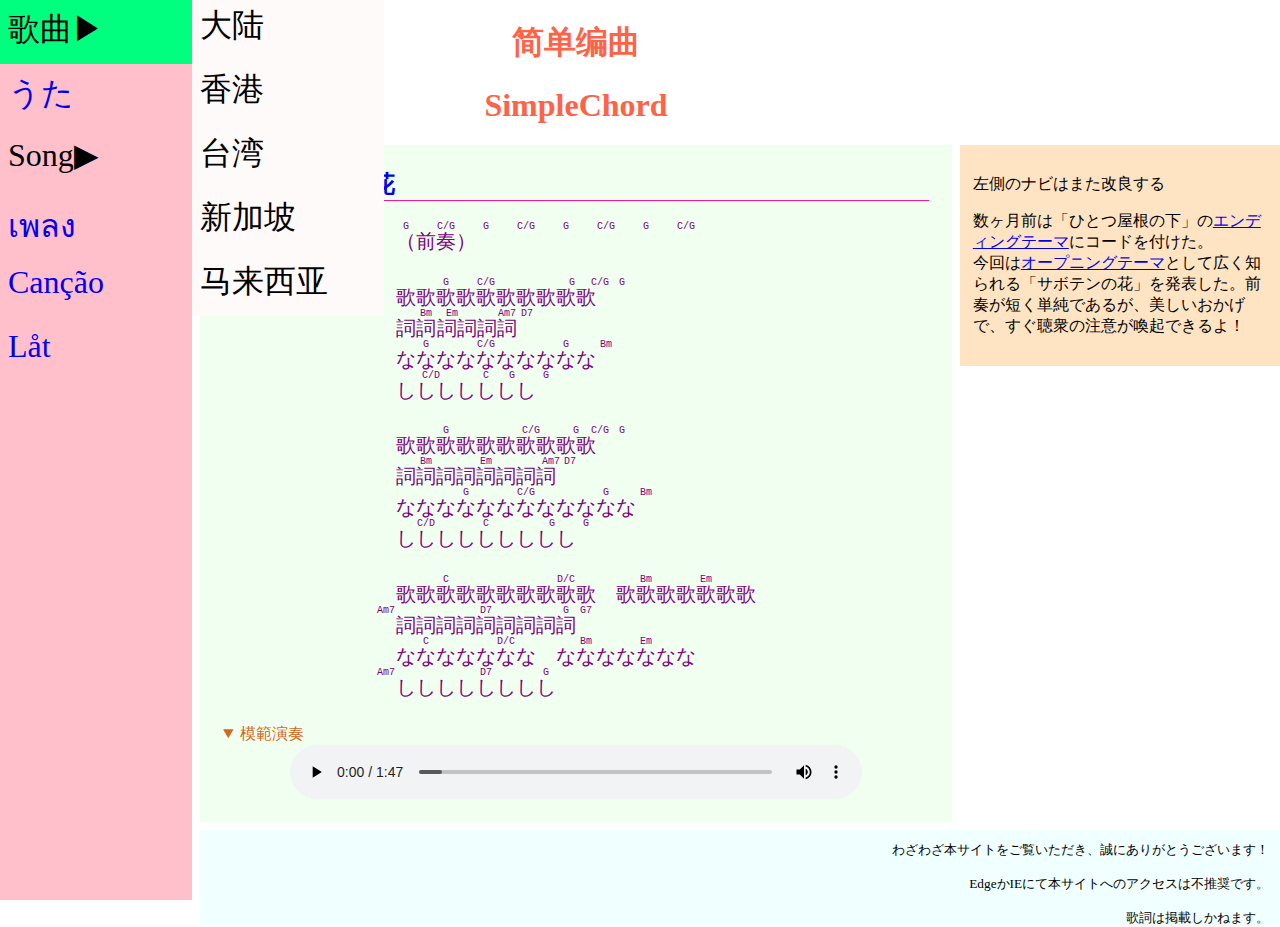
<file: index.html>
<!DOCTYPE html>
<html>
  <head>
    <meta charset="UTF-8" />
    <link rel="stylesheet" type="text/css" href="css/chord.css" />
    <script src="js/constant.js"></script>
    <script src="js/database.js"></script>
    <script src="js/function.js"></script>
    <title>SimpleChord</title>
  </head>
  <body>
    <nav>
      <ul>
        <li>
          <a>歌曲</a>
          <ul>
            <li>
              <a href="html/gequ/dl.html">大陆</a>
            </li>
            <li>
              <a href="html/gequ/xg.html">香港</a>
            </li>
            <li>
              <a href="html/gequ/taiwan.html">台湾</a>
            </li>
            <li>
              <a href="html/gequ/xinjiapo.html">新加坡</a>
            </li>
            <li>
              <a href="html/gequ/mlxy.html">马来西亚</a>
            </li>
          </ul>
        </li>
        <li>
          <a href="html/uta.html">うた</a>
        </li>
        <li>
          <a>Song</a>
          <ul>
            <li>
              <a href="html/song/us.html">US</a>
            </li>
            <li>
              <a href="html/song/uk.html">UK</a>
            </li>
          </ul>
        </li>
        <li>
          <a href="html/phelng.html">เพลง</a>
        </li>
        <!--li>
          <a href="html/lied.html">Lied</a>
        </li>
        <li>
          <a href="html/chanson.html">Chanson</a>
        </li-->
        <li>
          <a href="html/cancao.html">Canção</a>
        </li>
        <li>
          <a href="html/lat.html">Låt</a>
        </li>
      </ul>
    </nav>
    <header>
      <h1>简单编曲</h1>
      <h1>SimpleChord</h1>
    </header>
    <main>
      <article>
        <h2><a href="html/uta.html#sbtnnhn">サボテンの花</a></h2>
        <script>
          var menu = DATA.uta;
          appendSection
          (
//               menu.classification.mlxy.main.dzgd.section,
              menu.main.sbtnnhn.section,
              menu.language,
              document.getElementsByTagName(TAG.article)[0]
          );
        </script>
        <details open>
          <summary>模範演奏</summary>
          <!--p>（未登録）</p>
          <video controls>
            <source src="video/uta/sbtnnhn.mp4" type="video/mp4" />
          </video-->
          <audio controls>
            <source src="audio/uta/sbtnnhn.mp3" type="audio/mpeg" />
          </audio>
        </details>
      </article>
    </main>
    <aside>
      <p>左側のナビはまた改良する</p>
      <p>
        数ヶ月前は「ひとつ屋根の下」の<a href="html/uta.html#hdmrnut">エンディングテーマ</a>にコードを付けた。<br />
        今回は<a href="html/uta.html#sbtnnhn">オープニングテーマ</a>として広く知られる「サボテンの花」を発表した。前奏が短く単純であるが、美しいおかげで、すぐ聴衆の注意が喚起できるよ！
      </p>
    </aside>
    <footer>
      <small>
        わざわざ本サイトをご覧いただき、誠にありがとうございます！<br />
        <br />
        EdgeかIEにて本サイトへのアクセスは不推奨です。<br />
        <br />
        歌詞は掲載しかねます。
      </small>
    </footer>
  </body>
</html>
</file>
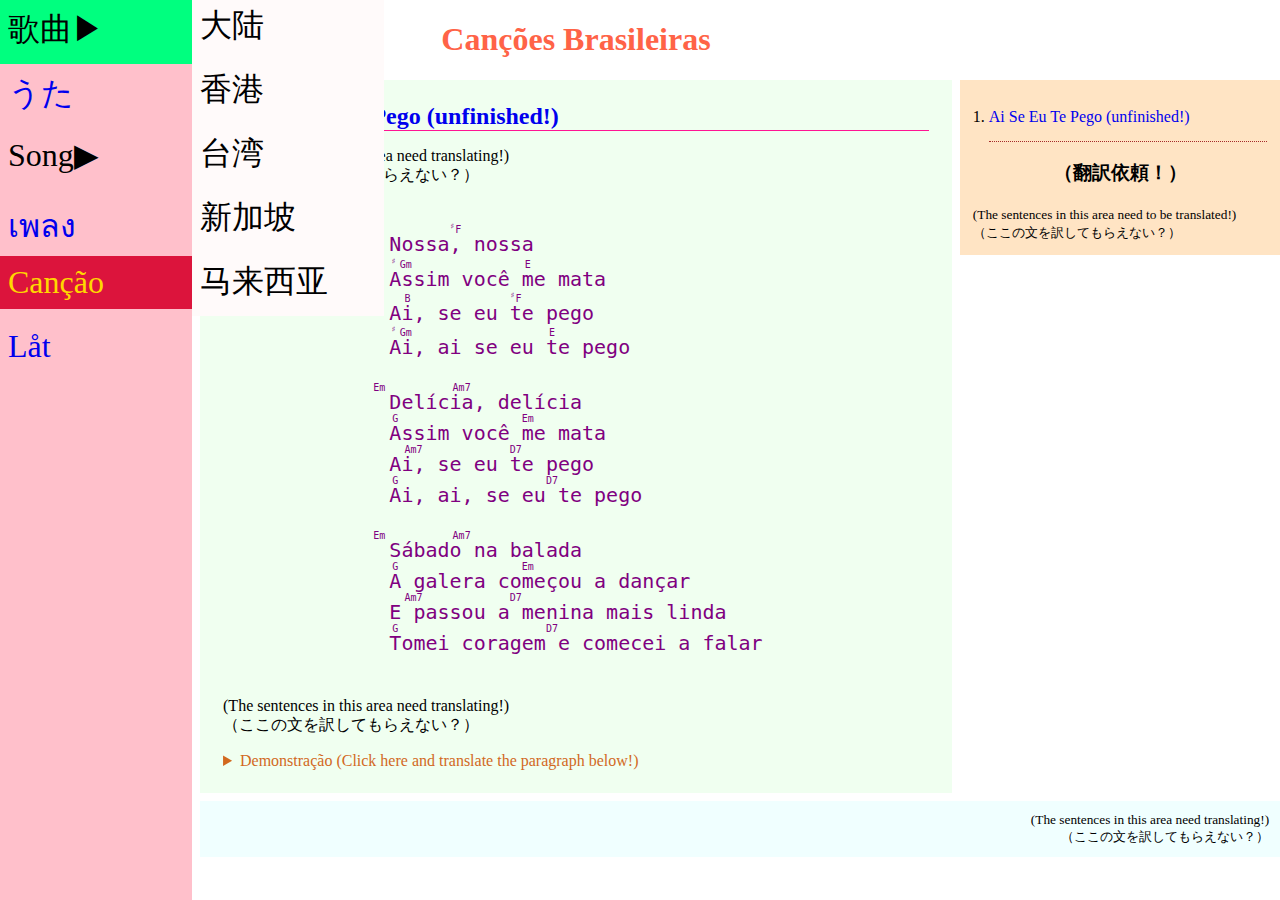
<file: html/cancao.html>
<!DOCTYPE html>
<html>
  <head>
    <meta charset="UTF-8" />
    <script src="../js/constant.js"></script>
    <script src="../js/database.js"></script>
    <script src="../js/function.js"></script>
  </head>
  <body>
    <script>createPage(location.pathname);</script>
  </body>
</html>
</file>
<file: css/chord.css>
@charset "UTF-8";

* /* all elements */
{
    box-sizing: border-box;
}
body
{
    margin: 0; /* remove the default margin between navbar and sides */
}
nav
{
    position: fixed;
    top: 0; /* position navbar at the top of page */
    width: 15%;
    height: 100%;
    z-index: 1; /* place dropdowns in front of other elements */
    background-color: pink;
    font-size: xx-large;
}
nav ul
{
    margin: 0; /* remove default setting */
    padding: 0; /* remove default setting */
    list-style-type: none; /* remove bullets */
}
nav ul li
{
    height: 2em;/***** a good choice? */
}
nav ul li:hover
{
    background-color: springGreen;
}
nav ul li:hover ul /* display dropdowns on hover */
{
    display: block;
}
nav ul li a
{
    display: block; /* display links as block elements */
    padding: 8px;
    text-decoration: none; /* remove underline */
}
nav ul li a:after
{
    content: "\25B6"; /* black right-pointing triangle */
}
nav ul ul
{
    display: none; /* hide dropdowns by default */
    position: relative; /* indispensable */
    background-color: snow;
/* todo */
    /* rectify the position of submenus */
/*     top: 0; *****/
    top: -2em;
    left: 100%; /* rectify the position of submenus */
    white-space: nowrap; /* Text continues on the same line. */
}
nav ul ul li /* 1st level dropdowns */
{
    position: relative; /* place submenus right below their parent menu */
}
nav ul ul li a
{
    /* top right bottom left */
/*     padding: 5px 35px 5px 8px; *****/
    color: black;
}
nav ul ul li a:hover
{
    color: snow;
    background-color: dodgerBlue;
}
nav ul li a:only-child:after
{
    content: "";
}
nav ul ul li a:only-child
{
    padding-right: 8px;
}
header
{
    width: 90%; /* double nav + main */
}
header h1
{
    text-align: center;
    color: tomato;
}
main
{
    float: left;
    margin-left: 15%; /* width of nav */
    width: 60%;
}
article
{
    margin: 0 8px 8px;
    padding: 3%;
    background-color: honeyDew;
}
article h2
{
    margin: 0;
    border-bottom: 1px solid deepPink;
    border-left: 16px solid deepPink;
    padding-left: 1%;
}
article h2 a
{
    text-decoration: none; /* remove underline */
}
section
{
    text-align: center;
}
section pre
{
    display: inline-block;
    margin-bottom: 0;
    text-align: left;
    font-size: x-large;
    color: purple;
}
summary
{
    color: chocolate;
}
aside
{
    float: right;
    width: 25%;
    padding: 1%;
    background-color: bisque;
}
aside ol,
aside ul
{
    margin: 0; /* remove default setting */
    padding-left: 1em;
}
aside ol li
{
    border-bottom: 1px dotted brown;
    line-height: 3em;
}
aside ol li a
{
    display: block; /* display links as block elements */
    text-decoration: none; /* remove underline */
}
aside ol li a:hover
{
    background-color: magenta;
    color: snow;
}
aside h3
{
    text-align: center;
    animation-name: colorful;
    animation-duration: 8s;
    animation-iteration-count: infinite;
}
@keyframes colorful
{
    0%
    {
        color: red;
    }
    25%
    {
        color: yellow;
    }
    50%
    {
        color: blue;
    }
    75%
    {
        color: green;
    }
    100%
    {
        color: red;
    }
}
footer
{
    clear: both; /* no floating elements allowed on both sides */
    margin-left: 15%; /* width of nav */
}
footer small
{
    display: block;
    margin-left: 8px;
    padding: 1%;
    background-color: azure;
    text-align: right;
}
audio,
video
{
    display: block;
    margin: auto;
    width: 81%;
}
</file>
